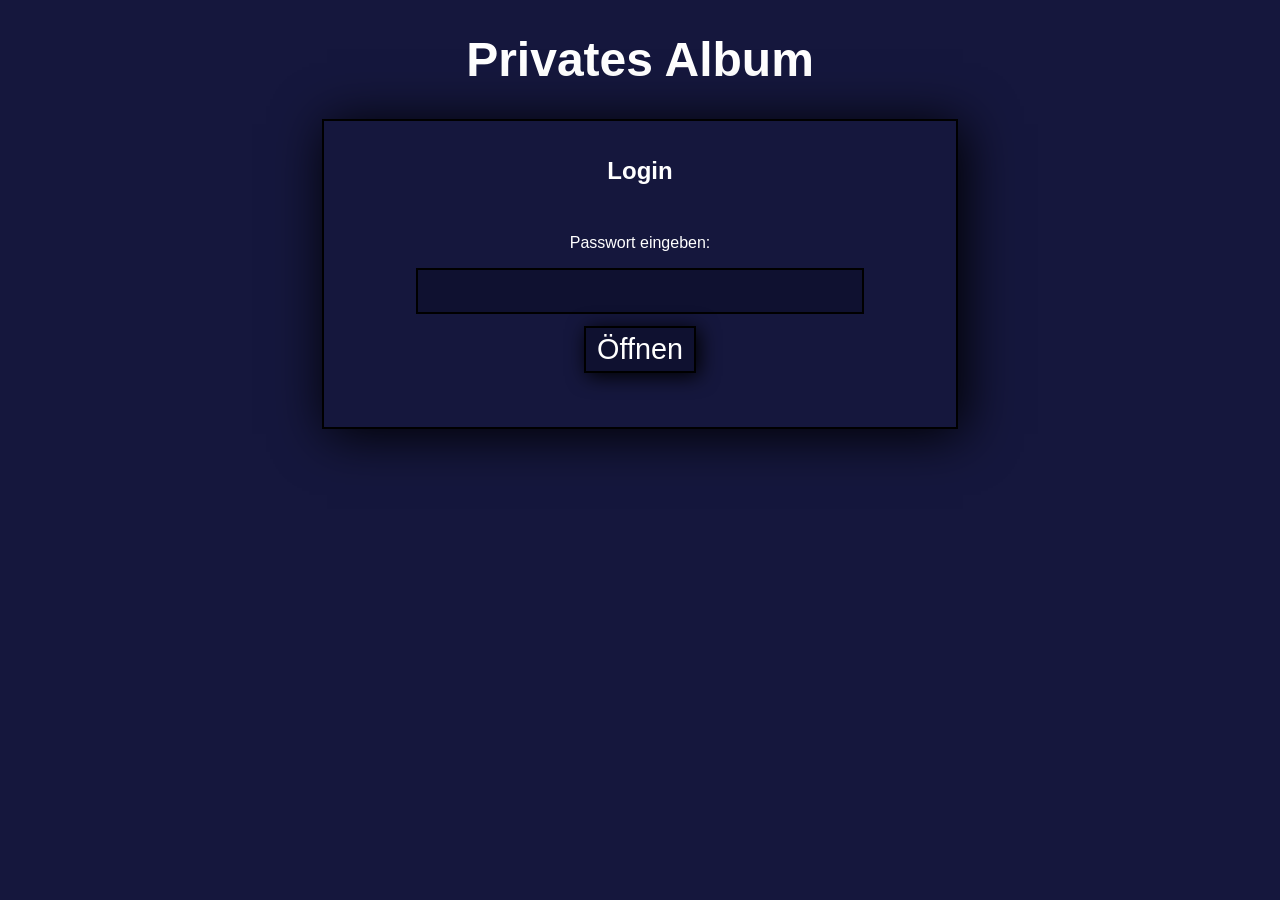
<file: index.html>
<!DOCTYPE html>
<html lang="de">
  <head>
    <meta charset="UTF-8" />
    <meta name="viewport" content="width=device-width, initial-scale=1.0" />
    <title>Login</title>
    <link rel="stylesheet" href="style-main.css" />
  </head>

  <body>
    <h1 id="main-title">Privates Album</h1>

    <div id="images" style="max-width: 600px;">
      <h2 id="images-title">Login</h2>

      <div class="bild" style="width: 100%;">
        <p>Passwort eingeben:</p>

        <input id="pw" type="password" autocomplete="current-password"
               style="width: min(90vw, 420px); padding: 12px; border:2px solid black; background:#0f1130; color:white; font-size:1rem;">

        <button id="loginBtn" class="slider-btn" style="margin-top: 12px;">
          Öffnen
        </button>

        <p id="msg" style="margin-top: 10px;"></p>
      </div>
    </div>

    <script src="auth.js"></script>
  </body>
</html>
</file>
<file: style-main.css>
/* Basis */
html, body {
  background-color: #15173D;
  font-family: Arial, Helvetica, sans-serif;
  margin: 0;
}

body {
  display: flex;
  flex-direction: column;
  align-items: center;
}

h3, p, #main-title, #images-title {
  color: white;
}

p {
  font-size: 1rem;
}

#main-title {
  font-size: 3em;
}

#introduction {
  background-color: white;
  width: 70vw;
  margin-bottom: 5vw;
  border: 2px solid  black;
  box-shadow: 5px 5px 50px black;
  text-align: center;
}
#introduction p {
  color: black;
  font-family: cursive;
  margin: 5px;
  font-style: italic;
}


/* Galerie-Container */
#images {
  display: flex;
  flex-direction: column;
  align-items: center;

  border: 2px solid black;
  width: 70vw;
  box-shadow: 5px 5px 50px black;
  padding: 1rem;
}

/* Eintrag */
#images .bild {
  display: flex;
  flex-direction: column;
  align-items: center;
  margin: 1vw;
}

/* Slider */
.slider {
  display: flex;
  align-items: center;
  gap: 10px;
  margin: 0.5rem 0;
}

.slides {
  width: min(90vw, 600px);
  aspect-ratio: 3 / 2;
  overflow: hidden;
  display: flex;
  align-items: center;
  justify-content: center;

  border: 3px solid black;
  box-shadow: 5px 5px 50px black;

  background: #0f1130;   /* Balkenfarbe statt hässlich */
}

.slides img {
  display: none;
  width: 100%;
  height: 100%;
  object-fit: contain;    /* <-- wichtig */
}

/* Nur aktives Bild zeigen */
.slides img.active {
  display: block;
}

/* Buttons */
.slider-btn {
  border: 2px solid black;
  background: #0f1130;
  color: white;
  font-size: 1.8rem;
  padding: 0.3rem 0.7rem;
  cursor: pointer;
  box-shadow: 3px 3px 20px black;
}

.slider-btn:active {
  transform: translateY(1px);
}

/* Optional: Buttons ausblenden wenn nur 1 Bild */
.slider.is-single .slider-btn {
  display: none;
}
</file>
